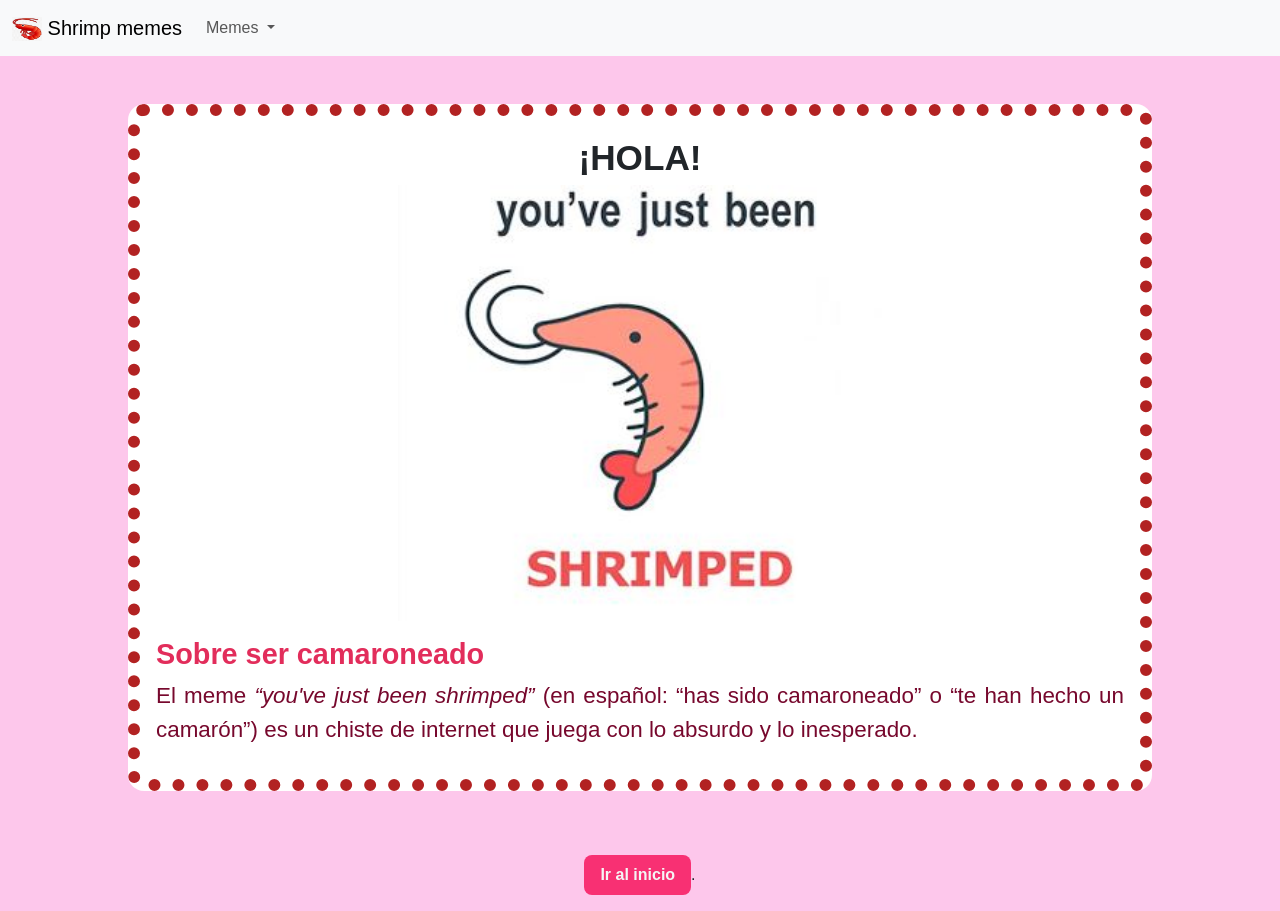
<file: BEM/index.html>
<!DOCTYPE html>
<html lang="en">
<head>
    <meta charset="UTF-8">
    <meta name="viewport" content="width=device-width, initial-scale=1.0">
    <title>Shrimp</title>
    <link href="https://cdn.jsdelivr.net/npm/bootstrap@5.3.2/dist/css/bootstrap.min.css" rel="stylesheet" integrity="sha384-T3c6CoIi6uLrA9TneNEoa7RxnatzjcDSCmG1MXxSR1GAsXEV/Dwwykc2MPK8M2HN" crossorigin="anonymous">
    <link rel="stylesheet" href="styles.css">
    <meta name="viewport" content="device-width, initial-scale =1.0">
</head>

<body class="pagina pagina--pink">

<header class="pagina-header">
    <nav class="navegador navbar navbar-expand-lg bg-body-tertiary">
        <div class="container-fluid">
            <a class="navbar-brand" href="#" >
                <img src="../original/assets/IMG/camaron-emoji.png" alt="Logo" width="30" height="24" class="d-inline-block align-text-top">
                Shrimp memes
            </a>

            <button class="navbar-toggler" type="button" data-bs-toggle="collapse" data-bs-target="#navbarNavDropdown" aria-controls="navbarNavDropdown" aria-expanded="false" aria-label="Toggle navigation">
                <span class="navbar-toggler-icon"></span>
            </button>

            <div class="collapse navbar-collapse" id="navbarNavDropdown">
                <ul class="navbar-nav">
                    <li class="nav-item dropdown">
                    <a class="nav-link dropdown-toggle" href="#" role="button" data-bs-toggle="dropdown" aria-expanded="false">
                        Memes
                    </a>
                        <ul class="dropdown-menu">
                            <li><a class="dropdown-item" href="#">Shrimped</a></li>
                            <li><a class="dropdown-item" href="#">meme no disponible</a></li>
                            <li><a class="dropdown-item" href="#">meme no disponible</a></li>
                        </ul>
                    </li>
                </ul>
            </div>
        </div>
    </nav>
</header>

<main>
    <article class="tarjeta tarjeta--pink">
        <div class="tarjeta__titulo">
            ¡HOLA!
        </div>
        <figure>
            <img src="../original/assets/IMG/shrimped.jpg" alt="sorpresa" class="tarjeta__img">
        </figure>
        <section>
                <h2 class="tarjeta__h2 tarjeta__h2--pink">Sobre ser camaroneado</h2>
                <p class="tarjeta__p tarjeta__p--pink">El meme <span class="tarjeta--cursiva">“you've just been shrimped”</span> (en español: “has sido camaroneado” o “te han hecho un camarón”) es un chiste de internet que juega con lo absurdo y lo inesperado.</p>
        </section>
    </article>
</main>

<footer class="pagina-footer">
    <button onclick="arriba()" id="btnTop" class="boton-arriba boton-arriba--pink">Ir al inicio</button>.
</footer>

<script src="https://cdn.jsdelivr.net/npm/@popperjs/core@2.11.8/dist/umd/popper.min.js" integrity="sha384-I7E8VVD/ismYTF4hNIPjVp/Zjvgyol6VFvRkX/vR+Vc4jQkC+hVqc2pM8ODewa9r" crossorigin="anonymous"></script>
<script src="https://cdn.jsdelivr.net/npm/bootstrap@5.3.2/dist/js/bootstrap.min.js" integrity="sha384-BBtl+eGJRgqQAUMxJ7pMwbEyER4l1g+O15P+16Ep7Q9Q+zqX6gSbd85u4mG4QzX+" crossorigin="anonymous"></script>
<script src="../original/assets/JS/main.js"></script>
</body>
</html>
</file>
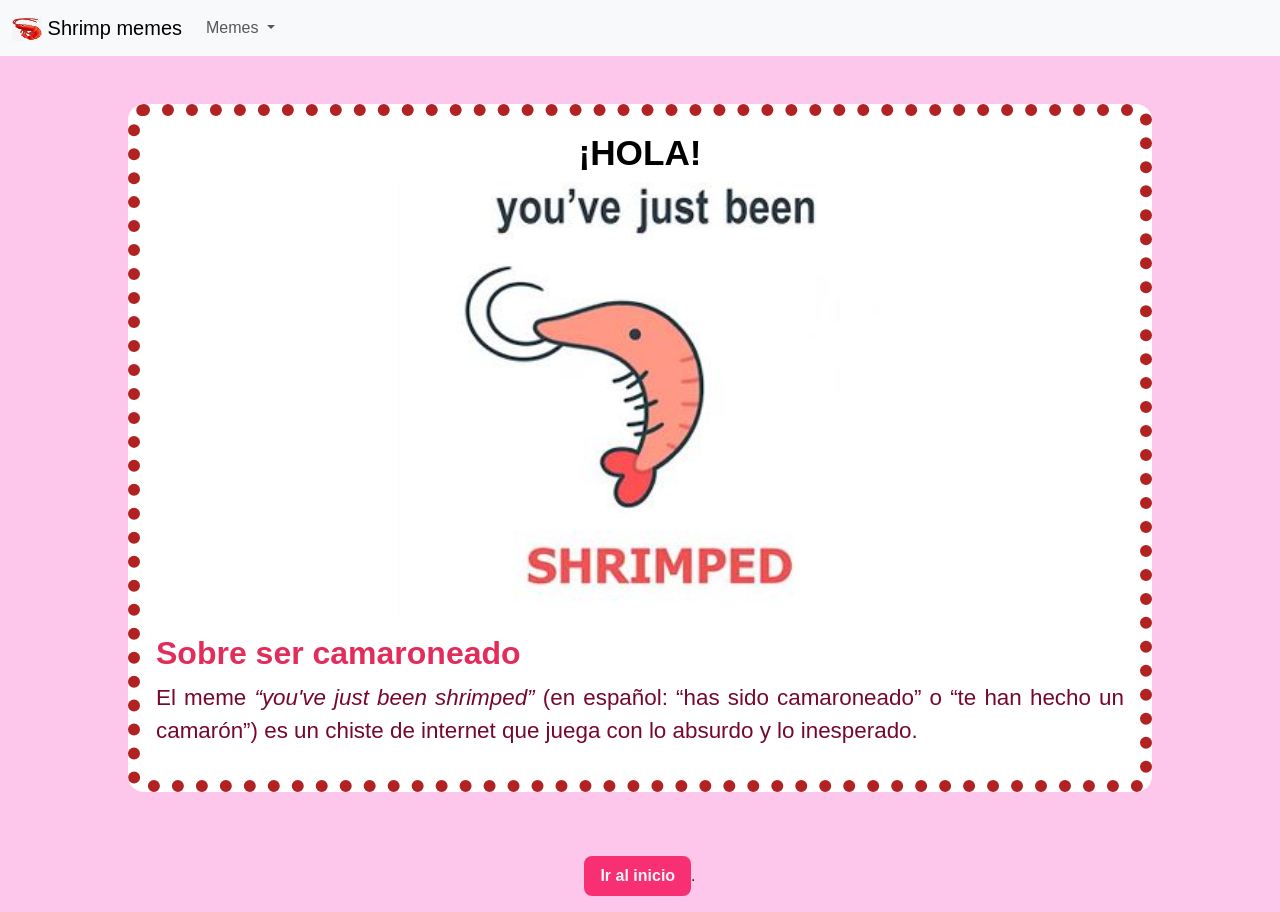
<file: OOCSS/index.html>
<!DOCTYPE html>
<html lang="en">
<head>
    <meta charset="UTF-8">
    <meta name="viewport" content="width=device-width, initial-scale=1.0">
    <title>Shrimp</title>
    <link href="https://cdn.jsdelivr.net/npm/bootstrap@5.3.2/dist/css/bootstrap.min.css" rel="stylesheet" integrity="sha384-T3c6CoIi6uLrA9TneNEoa7RxnatzjcDSCmG1MXxSR1GAsXEV/Dwwykc2MPK8M2HN" crossorigin="anonymous">
    <link rel="stylesheet" href="styles.css">
    <meta name="viewport" content="device-width, initial-scale =1.0">
</head>

<body class="body-pink">

<header class="navegador">
    <nav class="navbar navbar-expand-lg bg-body-tertiary">
        <div class="container-fluid">
            <a class="navbar-brand" href="#" >
                <img src="../original/assets/IMG/camaron-emoji.png" alt="Logo" width="30" height="24" class="d-inline-block align-text-top">
                Shrimp memes
            </a>

            <button class="navbar-toggler" type="button" data-bs-toggle="collapse" data-bs-target="#navbarNavDropdown" aria-controls="navbarNavDropdown" aria-expanded="false" aria-label="Toggle navigation">
                <span class="navbar-toggler-icon"></span>
            </button>

            <div class="collapse navbar-collapse" id="navbarNavDropdown">
                <ul class="navbar-nav">
                    <li class="nav-item dropdown">
                    <a class="nav-link dropdown-toggle" href="#" role="button" data-bs-toggle="dropdown" aria-expanded="false">
                        Memes
                    </a>
                        <ul class="dropdown-menu">
                            <li><a class="dropdown-item" href="#">Shrimped</a></li>
                            <li><a class="dropdown-item" href="#">meme no disponible</a></li>
                            <li><a class="dropdown-item" href="#">meme no disponible</a></li>
                        </ul>
                    </li>
                </ul>
            </div>
        </div>
    </nav>
</header>

<main>
    <article class="tarjeta tarjeta-pink">
        <div class="titulo">
            <h1 class="h1-black tarjeta-h1">¡HOLA!</h1>
        </div>
        <figure class="imagen">
            <img src="../original/assets/IMG/shrimped.jpg" alt="sorpresa" class="img-size">
        </figure>
        <section class="texto">
                <h2 class="h2-pink terjeta-h2">Sobre ser camaroneado</h2>
                <p class="p-pink tarjeta-p">El meme <span class="cursiva">“you've just been shrimped”</span> (en español: “has sido camaroneado” o “te han hecho un camarón”) es un chiste de internet que juega con lo absurdo y lo inesperado.</p>

        </section>
    </article>

</main>


<footer>
    <button onclick="arriba()" id="btnTop" class="boton-arriba boton-arriba-pink">Ir al inicio</button>.
</footer>

<script src="https://cdn.jsdelivr.net/npm/@popperjs/core@2.11.8/dist/umd/popper.min.js" integrity="sha384-I7E8VVD/ismYTF4hNIPjVp/Zjvgyol6VFvRkX/vR+Vc4jQkC+hVqc2pM8ODewa9r" crossorigin="anonymous"></script>
<script src="https://cdn.jsdelivr.net/npm/bootstrap@5.3.2/dist/js/bootstrap.min.js" integrity="sha384-BBtl+eGJRgqQAUMxJ7pMwbEyER4l1g+O15P+16Ep7Q9Q+zqX6gSbd85u4mG4QzX+" crossorigin="anonymous"></script>
<script src="../original/assets/JS/main.js"></script>
</body>
</html>
</file>
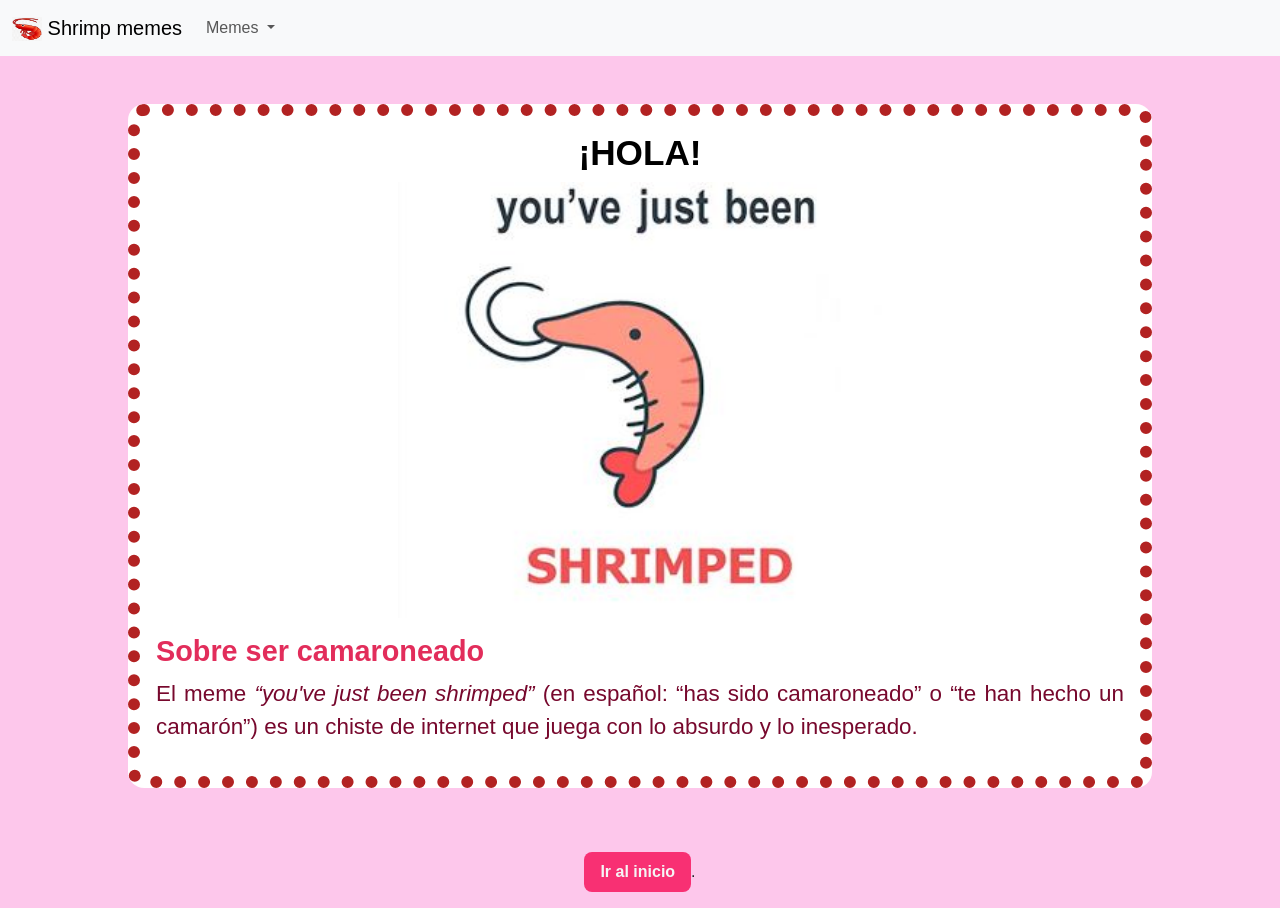
<file: original/index.html>
<!DOCTYPE html>
<html lang="en">
<head>
    <meta charset="UTF-8">
    <meta name="viewport" content="width=device-width, initial-scale=1.0">
    <title>Shrimp</title>
    <link href="https://cdn.jsdelivr.net/npm/bootstrap@5.3.2/dist/css/bootstrap.min.css" rel="stylesheet" integrity="sha384-T3c6CoIi6uLrA9TneNEoa7RxnatzjcDSCmG1MXxSR1GAsXEV/Dwwykc2MPK8M2HN" crossorigin="anonymous">
    <link rel="stylesheet" href="assets/CSS/styles.css">
    <meta name="viewport" content="device-width, initial-scale =1.0">
</head>

<body>

<header class="navegador">
    <nav class="navbar navbar-expand-lg bg-body-tertiary">
        <div class="container-fluid">
            <a class="navbar-brand" href="#" >
                <img src="assets\IMG\camaron-emoji.png" alt="Logo" width="30" height="24" class="d-inline-block align-text-top">
                Shrimp memes
            </a>

            <button class="navbar-toggler" type="button" data-bs-toggle="collapse" data-bs-target="#navbarNavDropdown" aria-controls="navbarNavDropdown" aria-expanded="false" aria-label="Toggle navigation">
                <span class="navbar-toggler-icon"></span>
            </button>

            <div class="collapse navbar-collapse" id="navbarNavDropdown">
                <ul class="navbar-nav">
                    <li class="nav-item dropdown">
                    <a class="nav-link dropdown-toggle" href="#" role="button" data-bs-toggle="dropdown" aria-expanded="false">
                        Memes
                    </a>
                        <ul class="dropdown-menu">
                            <li><a class="dropdown-item" href="#">Shrimped</a></li>
                            <li><a class="dropdown-item" href="#">meme no disponible</a></li>
                            <li><a class="dropdown-item" href="#">meme no disponible</a></li>
                        </ul>
                    </li>
                </ul>
            </div>
        </div>
    </nav>
</header>

<main>
    <article class="tarjeta">
        <div>
            <h1>¡HOLA!</h1>
        </div>
        <figure>
            <img src="assets/IMG/shrimped.jpg" alt="sorpresa" class="img-size">
        </figure>
        <section>
                <h2>Sobre ser camaroneado</h2>
                <p>El meme <span class="cursiva">“you've just been shrimped”</span> (en español: “has sido camaroneado” o “te han hecho un camarón”) es un chiste de internet que juega con lo absurdo y lo inesperado.</p>

        </section>
    </article>

</main>

<footer>
    <button onclick="arriba()" id="btnTop" class="boton-arriba">Ir al inicio</button>.
</footer>

<script src="https://cdn.jsdelivr.net/npm/@popperjs/core@2.11.8/dist/umd/popper.min.js" integrity="sha384-I7E8VVD/ismYTF4hNIPjVp/Zjvgyol6VFvRkX/vR+Vc4jQkC+hVqc2pM8ODewa9r" crossorigin="anonymous"></script>
<script src="https://cdn.jsdelivr.net/npm/bootstrap@5.3.2/dist/js/bootstrap.min.js" integrity="sha384-BBtl+eGJRgqQAUMxJ7pMwbEyER4l1g+O15P+16Ep7Q9Q+zqX6gSbd85u4mG4QzX+" crossorigin="anonymous"></script>
<script src="assets/JS/main.js"></script>
</body>
</html>
</file>
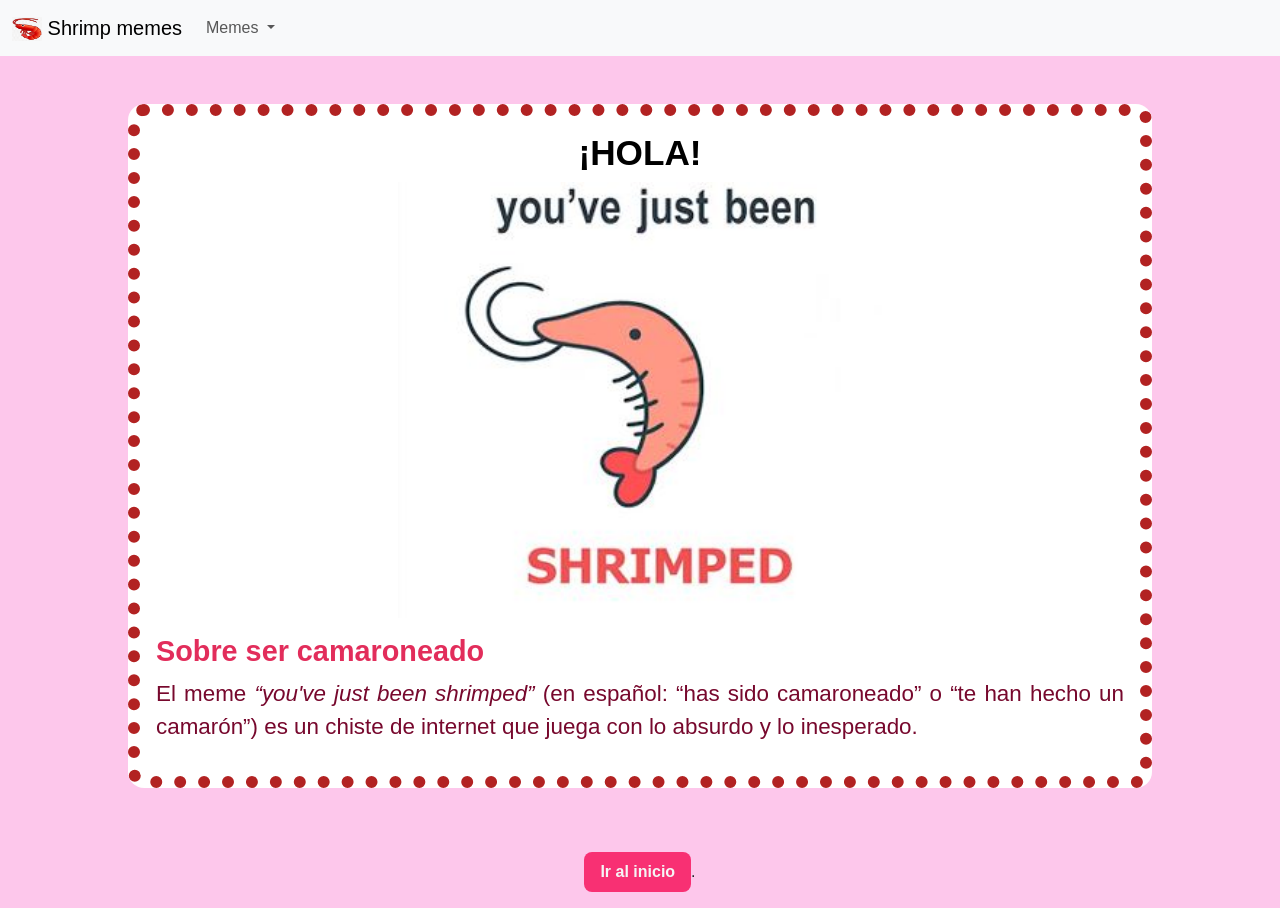
<file: SMACSS/index.html>
<!DOCTYPE html>
<html lang="en">
<head>
    <meta charset="UTF-8">
    <meta name="viewport" content="width=device-width, initial-scale=1.0">
    <title>Shrimp</title>
    <link href="https://cdn.jsdelivr.net/npm/bootstrap@5.3.2/dist/css/bootstrap.min.css" rel="stylesheet" integrity="sha384-T3c6CoIi6uLrA9TneNEoa7RxnatzjcDSCmG1MXxSR1GAsXEV/Dwwykc2MPK8M2HN" crossorigin="anonymous">
    <link rel="stylesheet" href="styles.css">
    <meta name="viewport" content="device-width, initial-scale =1.0">
</head>

<body>

<header id="layout-header">
    <nav class="navbar navbar-expand-lg bg-body-tertiary">
        <div class="container-fluid">
            <a class="navbar-brand" href="#" >
                <img src="../original/assets/IMG/camaron-emoji.png" alt="Logo" width="30" height="24" class="d-inline-block align-text-top">
                Shrimp memes
            </a>

            <button class="navbar-toggler" type="button" data-bs-toggle="collapse" data-bs-target="#navbarNavDropdown" aria-controls="navbarNavDropdown" aria-expanded="false" aria-label="Toggle navigation">
                <span class="navbar-toggler-icon"></span>
            </button>

            <div class="collapse navbar-collapse" id="navbarNavDropdown">
                <ul class="navbar-nav">
                    <li class="nav-item dropdown">
                    <a class="nav-link dropdown-toggle" href="#" role="button" data-bs-toggle="dropdown" aria-expanded="false">
                        Memes
                    </a>
                        <ul class="dropdown-menu">
                            <li><a class="dropdown-item" href="#">Shrimped</a></li>
                            <li><a class="dropdown-item" href="#">meme no disponible</a></li>
                            <li><a class="dropdown-item" href="#">meme no disponible</a></li>
                        </ul>
                    </li>
                </ul>
            </div>
        </div>
    </nav>
</header>

<main class="module">
    <article class="tarjeta">
        <div>
            <h1>¡HOLA!</h1>
        </div>
        <figure>
            <img src="../original/assets/IMG/shrimped.jpg" alt="sorpresa">
        </figure>
        <section>
                <h2>Sobre ser camaroneado</h2>
                <p>El meme <span class="cursiva">“you've just been shrimped”</span> (en español: “has sido camaroneado” o “te han hecho un camarón”) es un chiste de internet que juega con lo absurdo y lo inesperado.</p>
        </section>
    </article>

</main>

<footer class="module">
    <button onclick="arriba()" id="btnTop" class="boton-arriba">Ir al inicio</button>.
</footer>

<script src="https://cdn.jsdelivr.net/npm/@popperjs/core@2.11.8/dist/umd/popper.min.js" integrity="sha384-I7E8VVD/ismYTF4hNIPjVp/Zjvgyol6VFvRkX/vR+Vc4jQkC+hVqc2pM8ODewa9r" crossorigin="anonymous"></script>
<script src="https://cdn.jsdelivr.net/npm/bootstrap@5.3.2/dist/js/bootstrap.min.js" integrity="sha384-BBtl+eGJRgqQAUMxJ7pMwbEyER4l1g+O15P+16Ep7Q9Q+zqX6gSbd85u4mG4QzX+" crossorigin="anonymous"></script>
<script src="../original/assets/JS/main.js"></script>
</body>
</html>
</file>
<file: BEM/styles.css>
/*página es el estilo del body, si bien no es un bloque, es necesario estilizarlo con la opción de cambio de color para cambiar el tema, lo mismo para las clases globales página-*/
.pagina {
    font-family:  Arial;
    margin: 0;
    padding: 0;
    background-color: white;
}

.pagina--pink {
        background-color: rgb(253, 199, 235); 
}

.pagina-header {
    margin: 0;
    padding: 0%;
    width: 100%;
}

.pagina-footer {
    display: flex;
    justify-content: center;
    align-items: center;
    width: 100%;
    padding: 1rem 0;
}

/*.navegador {
    el navbar a pesar de ser un bloque esta hecho con los estilos de Bootstrap
}*/

.tarjeta {
    width: 80%;
    height: auto;
    margin: 2rem;
    padding: 1rem;
    display: flex;
    flex-direction: column;
    background-color: white;
    border: 1vw dotted black;
    border-radius: 1rem;
    min-width: 245px;
}

.tarjeta--pink {
    border-color: firebrick;
}

.tarjeta__titulo {
    text-align: center;
    font-family: sans-serif;
    font-size: 1.2rem;
    font-weight: bold;
}

.tarjeta__img {
    display: block;
    margin: 0 auto;
    width: 50%;
    height: auto;
    max-width: 100%;
}

.tarjeta__h2 {
    color: black;
    font-size: 1rem;
    font-weight: bold;
}

.tarjeta__h2--pink {
    color: rgb(226, 45, 91);
}

.tarjeta__p {
    color: black;
    font-size: 0.9rem;
    text-align: justify;
}

.tarjeta__p--pink {
    color: rgb(119, 8, 45);
}

.tarjeta--cursiva {
    font-style: oblique;
}

.boton-arriba {
    background-color: white ;
    border: 1vw none;
    padding: 1rem;
    padding-top: 0.5rem;
    padding-bottom: 0.5rem;
    border-radius: 0.5rem;
    color: black;
    font-weight: bold;
}

.boton-arriba--pink {
    background-color: rgb(248, 48, 115) ;
    color: whitesmoke;
}

@media (min-width: 360px) {
            .tarjeta {
                margin: 2rem auto;
            }

            .tarjeta__titulo {
                font-size: 1.2rem;
            }

            .tarjeta__h2 {
                font-size: 1rem;
            }

            .tarjeta__p {
                font-size: 0.9rem;
            }
        }

@media (min-width: 550px) {
            .tarjeta {
                margin: 2rem auto;
            }

            .tarjeta__titulo {
                font-size: 1.6rem;
            }

            .tarjeta__h2 {
                font-size: 1.4rem;
            }

            .tarjeta__p {
                font-size: 1.2rem;
            }
        }

@media (min-width: 800px) {
            .tarjeta {
                margin: 2.5rem auto;
            }

            .tarjeta__titulo {
                font-size: 2rem;
            }

            .tarjeta__h2 {
                font-size: 1.6rem;
            }

            .tarjeta__p {
                font-size: 1.4rem;
            }
        }

@media (min-width: 1000px) {
            .tarjeta {
                margin: 3rem auto;
            }

            .tarjeta__titulo {
                font-size: 2.2rem;
            }

            .tarjeta__h2 {
                font-size: 1.8rem;
            }

            .tarjeta__p {
                font-size: 1.4rem;
            }
        }
</file>
<file: OOCSS/styles.css>
body {
    margin: 0;
    padding: 0;
}

.body-pink {
    background-color: rgb(253, 199, 235); 
    font-family:  Arial;
}

.navegador {
    margin: 0;
    padding: 0%;
    width: 100%;
}

.tarjeta {
    width: 80%;
    height: auto;
    margin: 2rem;
    padding: 1rem;
    display: flex;
    flex-direction: column;
    border-radius: 1rem;
    min-width: 245px;
}

.tarjeta-pink {
    background-color: white;
    border: 1vw dotted firebrick ;
}

.titulo {
    text-align: center;
    font-family: sans-serif;
}

.h1-black {
    color: black;
    font-weight: bold;
}

.tarjeta-h1 {
    font-size: 1.5rem;
}

img {
    display: block;
    margin: 0 auto;
}

.img-size {
    width: 50%;
    height: auto;
    max-width: 100%;
}

.h2-pink {
    color: rgb(226, 45, 91);
    font-weight: bold;
}

.tarjeta-h2 {
    font-size: 1.4rem;
}

.p-pink {
    color: rgb(119, 8, 45);
    text-align: justify;
}

.tarjeta-p {
        font-size: 1rem;
}

.cursiva {
    font-style: oblique;
}

.boton-arriba {
    border: 1vw none;
    padding: 1rem;
    padding-top: 0.5rem;
    padding-bottom: 0.5rem;
    border-radius: 0.5rem;
}

footer {
    display: flex;
    justify-content: center;
    align-items: center;
    width: 100%;
    padding: 1rem 0;
}

.boton-arriba-pink {
    background-color: rgb(248, 48, 115) ;
    color: whitesmoke;
    font-weight: bold;
}

@media (min-width: 360px) {
            .tarjeta {
                margin: 2rem auto;
            }

            .tarjeta-h1 {
                font-size: 1.2rem;
            }

            .tarjeta-h2 {
                font-size: 1rem;
            }

            .tarjeta-p {
                font-size: 0.9rem;
            }
        }

@media (min-width: 550px) {
            .tarjeta {
                margin: 2rem auto;
            }

            .tarjeta-h1 {
                font-size: 1.6rem;
            }

            .tarjeta-h2 {
                font-size: 1.4rem;
            }

            .tarjeta-p {
                font-size: 1.2rem;
            }
        }

@media (min-width: 800px) {
            .tarjeta {
                margin: 2.5rem auto;
            }

            .tarjeta-h1 {
                font-size: 2rem;
            }

            .tarjeta-h2 {
                font-size: 1.6rem;
            }

            .tarjeta-p {
                font-size: 1.4rem;
            }
        }

@media (min-width: 1000px) {
            .tarjeta {
                margin: 3rem auto;
            }

            .tarjeta-h1 {
                font-size: 2.2rem;
            }

            .tarjeta-h2 {
                font-size: 1.8rem;
            }

            .tarjeta-p {
                font-size: 1.4rem;
            }
        }
</file>
<file: original/assets/CSS/styles.css>
body {
    background-color: rgb(253, 199, 235); 
    font-family:  Arial;
    margin: 0;
    padding: 0;
}

.navegador {
    margin: 0;
    padding: 0%;
    width: 100%;
}

.tarjeta {
    width: 80%;
    height: auto;
    margin: 2rem;
    padding: 1rem;
    display: flex;
    flex-direction: column;
    background-color: white;
    border: 1vw dotted firebrick ;
    border-radius: 1rem;
    min-width: 245px;
}

h1 {
    color: black;
    font-size: 1.5rem;
    font-weight: bold;
    text-align: center;
    font-family: sans-serif;
}

.img-size {
    display: block;
    margin: 0 auto;
    width: 50%;
    height: auto;
    max-width: 100%;
}

h2 {
    color: rgb(226, 45, 91);
    font-size: 1.4rem;
    font-weight: bold;
}

p {
    color: rgb(119, 8, 45);
    font-size: 1rem;
    text-align: justify;
}

.cursiva {
    font-style: oblique;
}

footer {
    display: flex;
    justify-content: center;
    align-items: center;
    width: 100%;
    padding: 1rem 0;
}

.boton-arriba {
    background-color: rgb(248, 48, 115) ;
    border: 1vw none;
    padding: 1rem;
    padding-top: 0.5rem;
    padding-bottom: 0.5rem;
    border-radius: 0.5rem;
    color: whitesmoke;
    font-weight: bold;
}

@media (min-width: 360px) {
            .tarjeta {
                margin: 2rem auto;
            }

            h1 {
                font-size: 1.2rem;
            }

            h2 {
                font-size: 1rem;
            }

            p {
                font-size: 0.9rem;
            }
        }

@media (min-width: 550px) {
            .tarjeta {
                margin: 2rem auto;
            }

            h1 {
                font-size: 1.6rem;
            }

            h2 {
                font-size: 1.4rem;
            }

            p {
                font-size: 1.2rem;
            }
        }

@media (min-width: 800px) {
            .tarjeta {
                margin: 2.5rem auto;
            }

            h1 {
                font-size: 2rem;
            }

            h2 {
                font-size: 1.6rem;
            }

            p {
                font-size: 1.4rem;
            }
        }

@media (min-width: 1000px) {
            .tarjeta {
                margin: 3rem auto;
            }

            h1 {
                font-size: 2.2rem;
            }

            h2 {
                font-size: 1.8rem;
            }

            p {
                font-size: 1.4rem;
            }
        }
</file>
<file: SMACSS/styles.css>
/*BASE*/
body {
    background-color: rgb(253, 199, 235); 
    font-family:  Arial;
    margin: 0;
    padding: 0;
}

footer {
    display: flex;
    justify-content: center;
    align-items: center;
    width: 100%;
    padding: 1rem 0;
}

/*LAYOUT*/
.layout-header {
    margin: 0;
    padding: 0%;
    width: 100%;
}

/*MODULE*/
.module .tarjeta {
    width: 80%;
    height: auto;
    margin: 2rem;
    padding: 1rem;
    display: flex;
    flex-direction: column;
    border-radius: 1rem;
    min-width: 245px;
}

.module h1 {
    font-size: 1.5rem;
    font-weight: bold;
    text-align: center;
    font-family: sans-serif;
}

.module img {
    display: block;
    margin: 0 auto;
    width: 50%;
    height: auto;
    max-width: 100%;
}

.module h2 {
    font-size: 1.4rem;
    font-weight: bold;
}

.module p {
    font-size: 1rem;
    text-align: justify;
}

.module .cursiva {
    font-style: oblique;
}

.module .boton-arriba {
    border: 1vw none;
    padding: 1rem;
    padding-top: 0.5rem;
    padding-bottom: 0.5rem;
    border-radius: 0.5rem;
    font-weight: bold;
}

@media (min-width: 360px) {
            .module .tarjeta {
                margin: 2rem auto;
            }

            .module h1 {
                font-size: 1.2rem;
            }

            .module h2 {
                font-size: 1rem;
            }

            .module p {
                font-size: 0.9rem;
            }
        }

@media (min-width: 550px) {
            .module .tarjeta {
                margin: 2rem auto;
            }

            .module h1 {
                font-size: 1.6rem;
            }

            .module h2 {
                font-size: 1.4rem;
            }

            .module p {
                font-size: 1.2rem;
            }
        }

@media (min-width: 800px) {
            .module .tarjeta {
                margin: 2.5rem auto;
            }

            .module h1 {
                font-size: 2rem;
            }

            .module h2 {
                font-size: 1.6rem;
            }

            .module p {
                font-size: 1.4rem;
            }
        }

@media (min-width: 1000px) {
            .module .tarjeta {
                margin: 3rem auto;
            }

            .module h1 {
                font-size: 2.2rem;
            }

            .module h2 {
                font-size: 1.8rem;
            }

            .module p {
                font-size: 1.4rem;
            }
        }

/*STATE*/
/*corresponderia a la responsividad del navbar, pero esta hecha con Bootstrap*/

/*THEME*/
.module .tarjeta {
    background-color: white;
    border: 1vw dotted firebrick ;
}

.module h1 {
    color: black;
}

.module h2 {
    color: rgb(226, 45, 91);
}

.module p {
    color: rgb(119, 8, 45);
}

.module .boton-arriba {
    background-color: rgb(248, 48, 115) ;
    color: whitesmoke;
}
</file>
